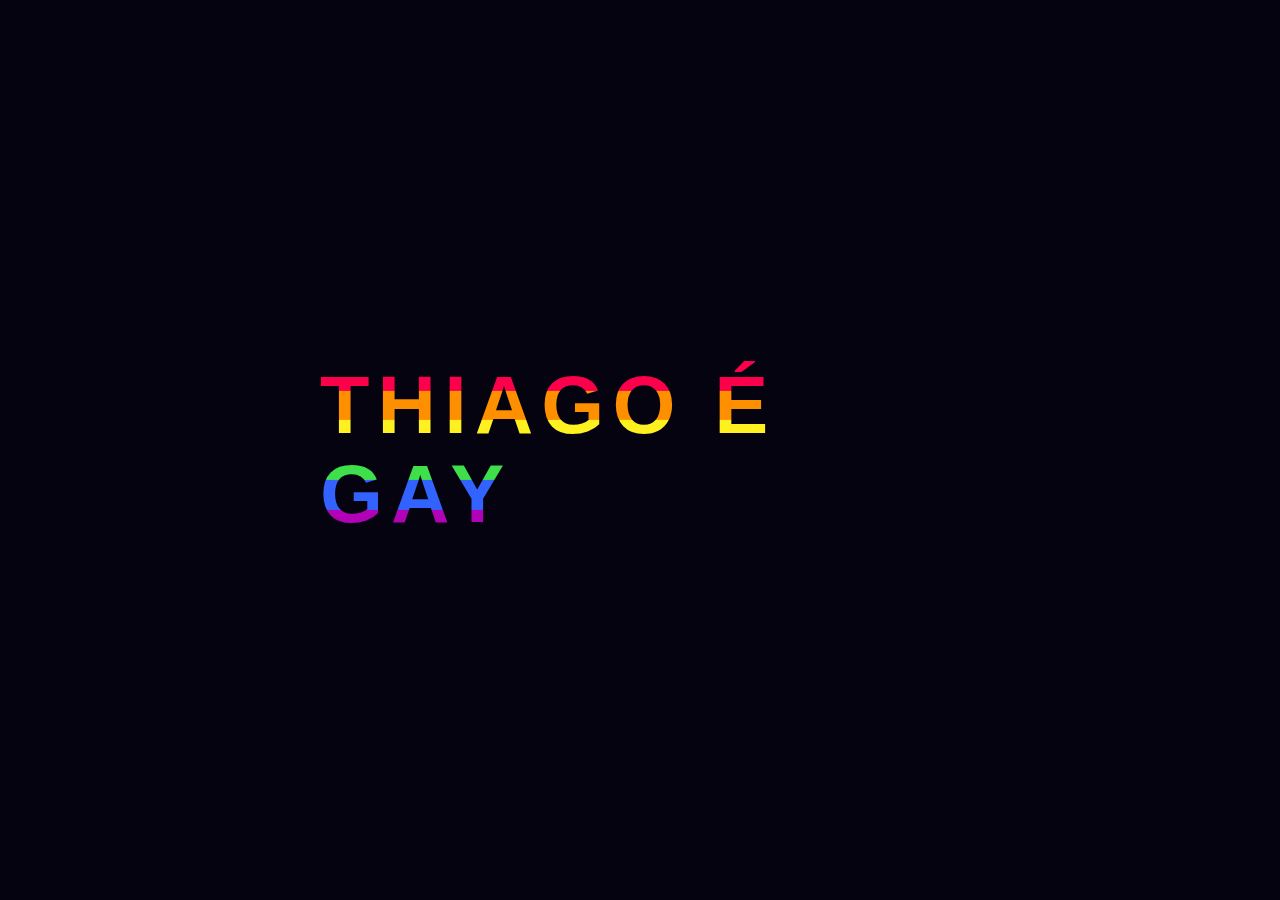
<file: index.html>
<!DOCTYPE html>
<html lang="en">
<head>
    <meta charset="UTF-8">
    <meta http-equiv="X-UA-Compatible" content="IE=edge">
    <meta name="viewport" content="width=device-width, initial-scale=1.0">
    <link rel="stylesheet" href="CSS/style.css">
    <title>Thiago figueredo</title>
</head>
<body>
    <h1>THIAGO É GAY</h1>
</body>
</html>
</file>
<file: CSS/style.css>
*,
*:before,
*:after{
    padding: 0;
    margin: 0;
    box-sizing: border-box;
}
body{
    background-color: #050310;
}
h1{
    color: transparent;
    position: absolute;
    transform: translate(-50%,-50%);
    left: 50%;
    top: 50%;
    font-family: "Poppins",sans-serif;
    font-size: 81px;
    letter-spacing: 0.10em;
    background: linear-gradient(
        #fd004c 16.7%,
        #fe9000 16.7%,
        #fe9000 33.4%,
        #fff020 33.4%,
        #fff020 50.1%,
        #3edf4b 50.1%, 
        #3edf4b 66.8%,
        #3363ff 66.8%,
        #3363ff 83.5%,
        #b102b7 83.5%
    );
    -webkit-text-stroke: 0.00em #ffffff;
    -webkit-background-clip: text;
            background-clip: text;
    line-height: 1.1em;
    animation: rainbow 50s linear infinite;
}
@keyframes rainbow {
    100%{
        background-position: 0 30em ;
    }
}
</file>
